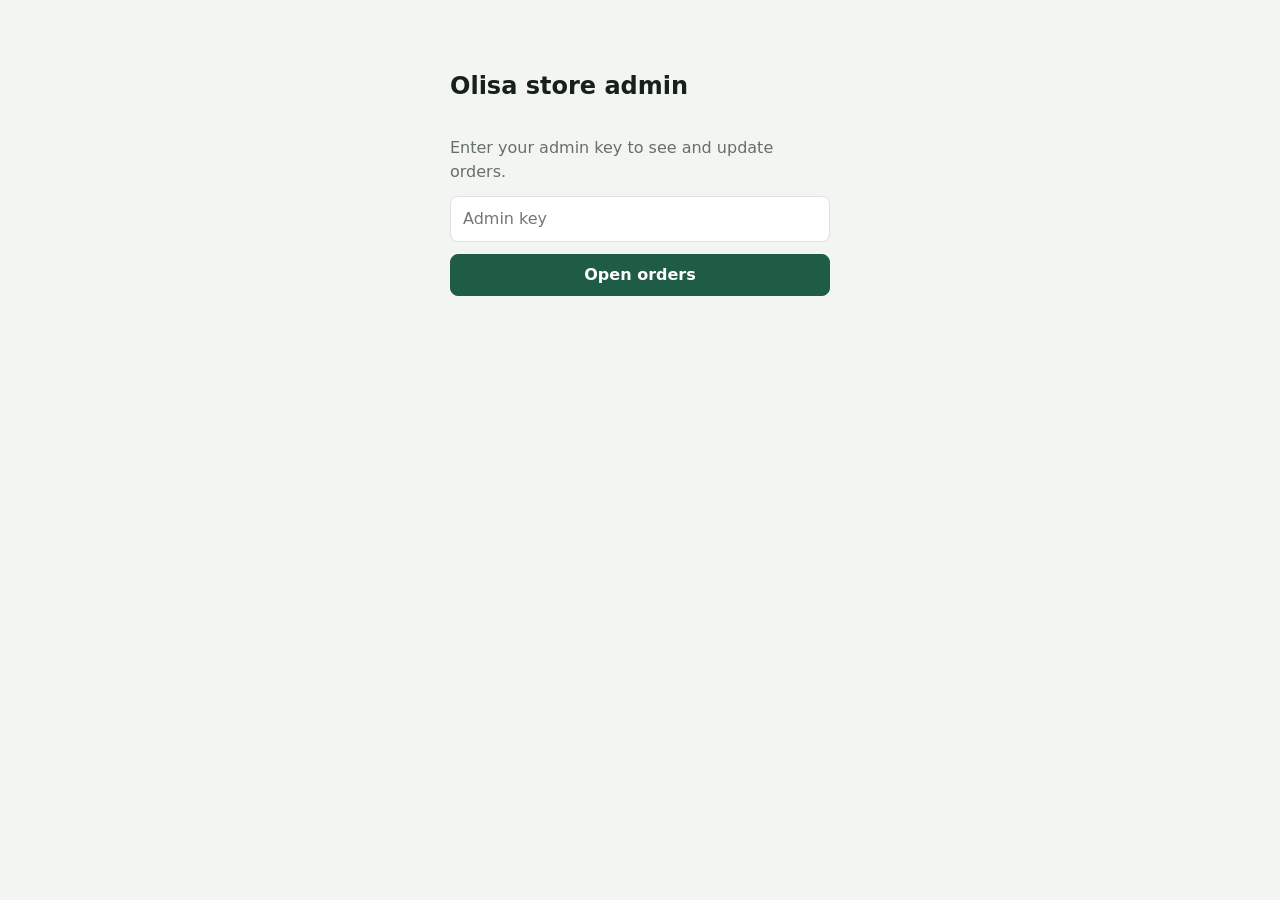
<file: admin.html>
<!DOCTYPE html>
<html lang="en">
<head>
<meta charset="utf-8">
<meta name="viewport" content="width=device-width, initial-scale=1">
<meta name="robots" content="noindex, nofollow">
<title>Olisa store admin</title>
<style>
  :root {
    --bg: #f3f5f2; --card: #ffffff; --ink: #17211b; --muted: #64706a; --line: #dde3de;
    --accent: #1f5c46; --accent-ink: #ffffff; --warn: #a63a2b;
    --new: #8a6d1d; --confirmed: #1f5c46; --packed: #2d5b8a; --shipped: #6b3f8f; --delivered: #17211b; --cancelled: #a63a2b;
  }
  @media (prefers-color-scheme: dark) {
    :root { --bg: #121714; --card: #1b221e; --ink: #e8eee9; --muted: #98a59d; --line: #2e3832; --accent: #5fbf98; --accent-ink: #0d1411; --warn: #e07a68;
      --new: #d9b44a; --confirmed: #5fbf98; --packed: #7fb0e3; --shipped: #be94e0; --delivered: #e8eee9; --cancelled: #e07a68; }
  }
  * { box-sizing: border-box; }
  body { margin: 0; font: 16px/1.5 system-ui, -apple-system, "Segoe UI", Roboto, sans-serif; background: var(--bg); color: var(--ink); }
  header { display: flex; align-items: center; justify-content: space-between; gap: 12px; padding: 14px 16px; border-bottom: 1px solid var(--line); background: var(--card); position: sticky; top: 0; z-index: 2; }
  header h1 { font-size: 18px; margin: 0; }
  main { max-width: 760px; margin: 0 auto; padding: 16px; }
  button { font: inherit; cursor: pointer; border-radius: 8px; border: 1px solid var(--line); background: var(--card); color: var(--ink); padding: 8px 12px; min-height: 40px; }
  button:focus-visible, input:focus-visible { outline: 3px solid var(--accent); outline-offset: 2px; }
  button.primary { background: var(--accent); color: var(--accent-ink); border-color: var(--accent); font-weight: 600; }
  button:disabled { opacity: .5; cursor: wait; }
  input { font: inherit; width: 100%; padding: 10px 12px; border-radius: 8px; border: 1px solid var(--line); background: var(--card); color: var(--ink); min-height: 44px; }
  .login { max-width: 380px; margin: 48px auto; display: grid; gap: 12px; }
  .login p { color: var(--muted); margin: 0; }
  .err { color: var(--warn); min-height: 1.4em; margin: 0; }
  .filters { display: flex; gap: 8px; overflow-x: auto; padding-bottom: 8px; }
  .filters button { white-space: nowrap; }
  .filters button[aria-pressed="true"] { background: var(--ink); color: var(--bg); border-color: var(--ink); }
  .order { background: var(--card); border: 1px solid var(--line); border-radius: 12px; padding: 14px; margin-top: 12px; border-left: 6px solid var(--c, var(--line)); }
  .top { display: flex; justify-content: space-between; gap: 8px; align-items: baseline; flex-wrap: wrap; }
  .code { font-weight: 700; }
  .pkg { color: var(--muted); font-size: 14px; }
  .badge { font-weight: 600; font-size: 14px; color: var(--c); }
  .who { margin: 8px 0 0; }
  .who a { color: var(--accent); }
  .meta { color: var(--muted); font-size: 14px; margin: 2px 0; }
  .items { margin: 8px 0; padding-left: 18px; }
  .total { font-weight: 700; }
  .actions { display: flex; flex-wrap: wrap; gap: 8px; margin-top: 12px; }
  .actions button[aria-current="true"] { background: var(--c); color: var(--bg); border-color: var(--c); font-weight: 600; }
  .actions .cancel { color: var(--warn); border-color: var(--warn); margin-left: auto; }
  .empty { text-align: center; color: var(--muted); padding: 40px 0; }
  .toast { position: fixed; left: 50%; bottom: 20px; transform: translateX(-50%); background: var(--ink); color: var(--bg); padding: 10px 16px; border-radius: 8px; max-width: 90%; }
  [hidden] { display: none !important; }
</style>
</head>
<body>

<section id="loginView" class="login">
  <h1>Olisa store admin</h1>
  <p>Enter your admin key to see and update orders.</p>
  <input id="key" type="password" placeholder="Admin key" autocomplete="current-password">
  <button id="loginBtn" class="primary">Open orders</button>
  <p id="loginErr" class="err" role="alert"></p>
</section>

<section id="appView" hidden>
  <header>
    <h1>Orders</h1>
    <div><button id="refreshBtn">Refresh</button> <button id="logoutBtn">Log out</button></div>
  </header>
  <main>
    <div id="filters" class="filters" role="group" aria-label="Filter by status"></div>
    <div id="list"></div>
  </main>
</section>

<div id="toast" class="toast" hidden role="status"></div>

<script>
const STATUS = [
  { id: 'confirmed', label: 'Confirm', name: 'Confirmed' },
  { id: 'packed', label: 'Packed', name: 'Packed' },
  { id: 'shipped', label: 'On the way', name: 'On the way' },
  { id: 'delivered', label: 'Delivered', name: 'Delivered' }
];
const NAMES = { new: 'New', confirmed: 'Confirmed', packed: 'Packed', shipped: 'On the way', delivered: 'Delivered', cancelled: 'Cancelled' };
const $ = id => document.getElementById(id);
const esc = s => String(s).replace(/[&<>"']/g, c => ({ '&': '&amp;', '<': '&lt;', '>': '&gt;', '"': '&quot;', "'": '&#39;' }[c]));
const naira = n => '\u20A6' + Number(n).toLocaleString('en-NG');

let key = '';
try { key = sessionStorage.getItem('olisa-admin-key') || ''; } catch (e) {}
let orders = [];
let filter = 'all';

function toast(msg) {
  const t = $('toast'); t.textContent = msg; t.hidden = false;
  clearTimeout(toast.t); toast.t = setTimeout(() => t.hidden = true, 2600);
}

async function api(path, opts = {}) {
  const res = await fetch('/api' + path, {
    ...opts,
    headers: { 'Content-Type': 'application/json', 'x-admin-key': key }
  });
  const data = await res.json().catch(() => ({}));
  if (!res.ok) throw Object.assign(new Error(data.error || 'Request failed'), { status: res.status });
  return data;
}

async function load() {
  try {
    orders = await api('/orders');
    $('loginView').hidden = true; $('appView').hidden = false;
    render();
  } catch (e) {
    if (e.status === 401) {
      logout();
      $('loginErr').textContent = 'That key is not correct. Check it and try again.';
    } else {
      toast('Could not load orders. Check your connection and refresh.');
    }
  }
}

function logout() {
  key = '';
  try { sessionStorage.removeItem('olisa-admin-key'); } catch (e) {}
  $('appView').hidden = true; $('loginView').hidden = false;
}

function waLink(phone) {
  let d = String(phone).replace(/\D/g, '');
  if (d.startsWith('0')) d = '234' + d.slice(1);
  return 'https://wa.me/' + d;
}

function renderFilters() {
  const counts = { all: orders.length };
  orders.forEach(o => counts[o.status] = (counts[o.status] || 0) + 1);
  const opts = ['all', 'new', 'confirmed', 'packed', 'shipped', 'delivered', 'cancelled'];
  $('filters').innerHTML = opts.map(s =>
    `<button data-f="${s}" aria-pressed="${s === filter}">${s === 'all' ? 'All' : NAMES[s]} (${counts[s] || 0})</button>`).join('');
}

function render() {
  renderFilters();
  const list = orders.slice().reverse().filter(o => filter === 'all' || o.status === filter);
  if (!list.length) {
    $('list').innerHTML = '<p class="empty">No orders here yet. New orders appear when customers check out.</p>';
    return;
  }
  $('list').innerHTML = list.map(o => {
    const c = `var(--${o.status})`;
    const when = new Date(o.createdAt).toLocaleString('en-NG', { dateStyle: 'medium', timeStyle: 'short' });
    return `<article class="order" style="--c:${c}">
      <div class="top"><span class="code">${esc(o.id)}</span><span class="badge">${NAMES[o.status] || esc(o.status)}</span></div>
      <div class="pkg">${esc(o.packageCode)} &middot; ${esc(when)}</div>
      <p class="who"><strong>${esc(o.customer.name)}</strong><br>
        <a href="tel:${esc(o.customer.phone)}">${esc(o.customer.phone)}</a> &middot; <a href="${waLink(o.customer.phone)}" target="_blank" rel="noopener">WhatsApp</a></p>
      <div class="meta">${esc(o.customer.address)}</div>
      ${o.customer.note ? `<div class="meta">Note: ${esc(o.customer.note)}</div>` : ''}
      <ul class="items">${o.items.map(i => `<li>${i.qty} &times; ${esc(i.name)} ${esc(i.storage)}</li>`).join('')}</ul>
      <div class="total">${naira(o.total)} to collect</div>
      <div class="actions">
        ${STATUS.map(s => `<button data-code="${esc(o.id)}" data-status="${s.id}" ${o.status === s.id ? 'aria-current="true" disabled' : ''} style="--c:var(--${s.id})">${s.label}</button>`).join('')}
        ${o.status === 'cancelled' ? '' : `<button class="cancel" data-code="${esc(o.id)}" data-status="cancelled">Cancel</button>`}
      </div>
    </article>`;
  }).join('');
}

async function setStatus(code, status, btn) {
  if (status === 'cancelled' && !confirm('Cancel order ' + code + '? The phones go back into stock.')) return;
  btn.disabled = true;
  try {
    const updated = await api('/orders/' + encodeURIComponent(code), { method: 'PATCH', body: JSON.stringify({ status }) });
    const i = orders.findIndex(o => o.id === updated.id);
    if (i > -1) orders[i] = updated;
    render();
    toast(code + ' is now ' + NAMES[status]);
  } catch (e) {
    btn.disabled = false;
    toast(e.status === 401 ? 'Key not accepted. Log in again.' : 'Could not update ' + code + '. Try again.');
  }
}

document.addEventListener('click', e => {
  const b = e.target.closest('button'); if (!b) return;
  if (b.dataset.f) { filter = b.dataset.f; render(); }
  if (b.dataset.status) setStatus(b.dataset.code, b.dataset.status, b);
});
$('loginBtn').addEventListener('click', () => {
  key = $('key').value.trim();
  if (!key) { $('loginErr').textContent = 'Enter your admin key.'; return; }
  $('loginErr').textContent = '';
  try { sessionStorage.setItem('olisa-admin-key', key); } catch (e) {}
  load();
});
$('key').addEventListener('keydown', e => { if (e.key === 'Enter') $('loginBtn').click(); });
$('refreshBtn').addEventListener('click', load);
$('logoutBtn').addEventListener('click', logout);

if (key) load();
</script>
</body>
</html>
</file>
